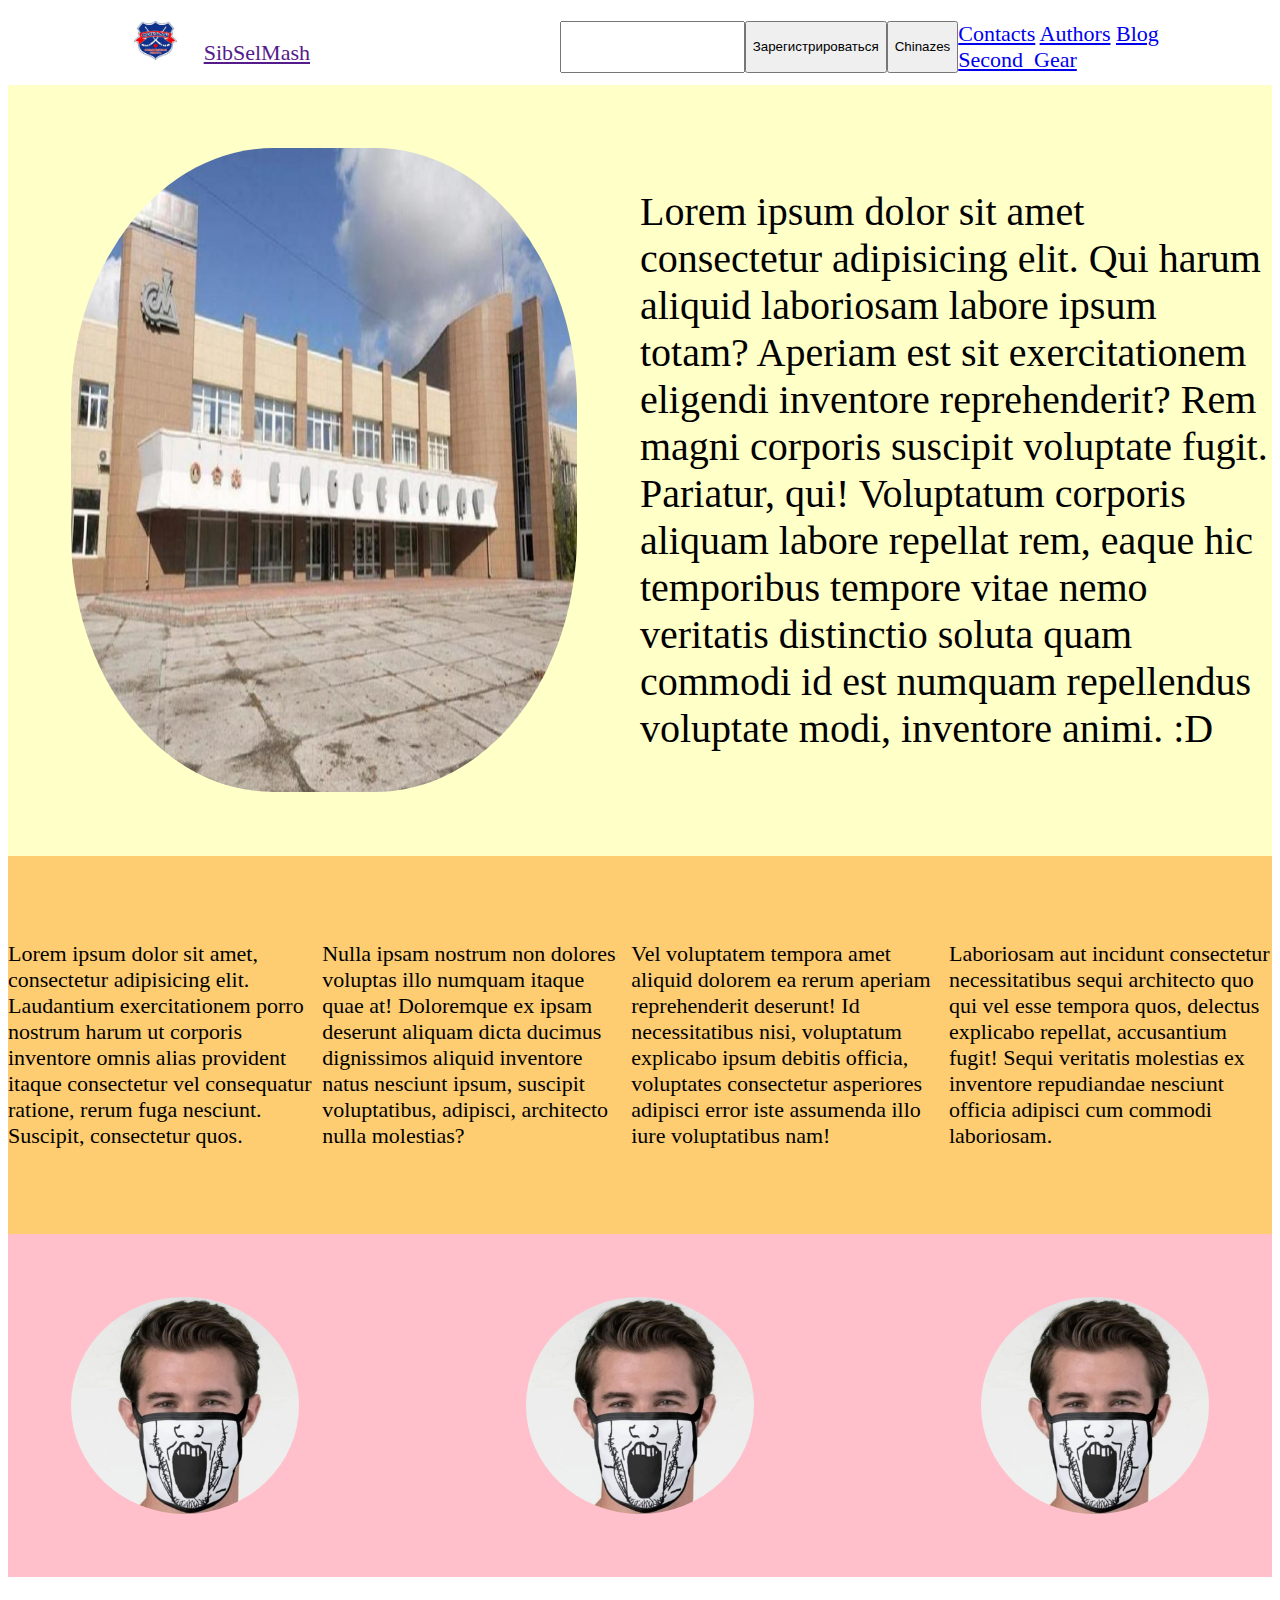
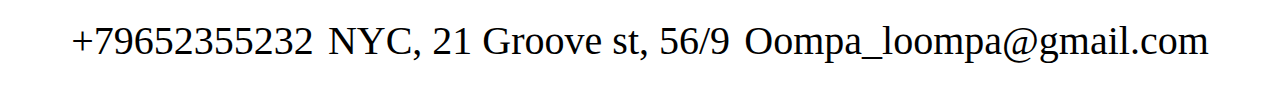
<file: index.html>
<!DOCTYPE html>
<html lang="en">
    <head>
        <meta charset="UTF-8">
        <meta name="viewport" content="width=device-width, initial-scale=1.0">
        <title>SibSelMash</title>
        <link rel="stylesheet" href="./static/style.css">
    </head>
<body>

    <header>
        <div id="left_block">
            <a href="" style="margin-right: 5%;"><img src="./img/logo.jpg" alt="logo" width="10%"></a>
            <a href="">SibSelMash</a>
        </div>

        <input id="uin" type="text">
        <button onclick="show_cats()">Зарегистрироваться</button>
        <button onclick="chinazes()">Chinazes</button>
        
        <div id="right_block">
            <a class="navigator" href="#general_info">Contacts</a>
            <a class="navigator" href="#blog">Authors</a>
            <a class="navigator" href="#Authors">Blog</a>
            <a class="navigator" href="./second_gear.html">Second_Gear</a>
        </div>
    </header>

    <div id="general_info">
        <img id="main_img" src="./img/main.jpg" alt="general" width="40%">
        <p>Lorem ipsum dolor sit amet consectetur adipisicing elit. Qui harum aliquid laboriosam labore ipsum totam? Aperiam est sit exercitationem eligendi inventore reprehenderit? Rem magni corporis suscipit voluptate fugit. Pariatur, qui!
        Voluptatum corporis aliquam labore repellat rem, eaque hic temporibus tempore vitae nemo veritatis distinctio soluta quam commodi id est numquam repellendus voluptate modi, inventore animi. :D</p>
    </div>

    <div id="blog">
        <p>Lorem ipsum dolor sit amet, consectetur adipisicing elit. Laudantium exercitationem porro nostrum harum ut corporis inventore omnis alias provident itaque consectetur vel consequatur ratione, rerum fuga nesciunt. Suscipit, consectetur quos.</p>
        <p>Nulla ipsam nostrum non dolores voluptas illo numquam itaque quae at! Doloremque ex ipsam deserunt aliquam dicta ducimus dignissimos aliquid inventore natus nesciunt ipsum, suscipit voluptatibus, adipisci, architecto nulla molestias?</p>
        <p>Vel voluptatem tempora amet aliquid dolorem ea rerum aperiam reprehenderit deserunt! Id necessitatibus nisi, voluptatum explicabo ipsum debitis officia, voluptates consectetur asperiores adipisci error iste assumenda illo iure voluptatibus nam!</p>
        <p>Laboriosam aut incidunt consectetur necessitatibus sequi architecto quo qui vel esse tempora quos, delectus explicabo repellat, accusantium fugit! Sequi veritatis molestias ex inventore repudiandae nesciunt officia adipisci cum commodi laboriosam.</p>
    </div>

    <div id="Authors">
        <img class="authors" src="./img/author.jpg" alt="">
        <img class="authors" src="./img/author.jpg" alt="">
        <img class="authors" src="./img/author.jpg" alt="">
    </div>

    <footer id="footer">
        <p class="foot_info">+79652355232</p>
        <p class="foot_info">NYC, 21 Groove st, 56/9</p>
        <p class="foot_info">Oompa_loompa@gmail.com</p>
    </footer>

    <script>
        function show_cats() {
            let uin_element = document.querySelector("#uin");
            let uin_data = uin_element.value;
            
            // console.log("Самий класний кэт в мире:", uin_data);
            console.log("Котенок:", uin_data, "Добавлен в базу")
            // check if base already exists;
            let base_elem = document.querySelector(".base");

            if (base_elem==null) {
                console.log("p is null");
                general_info.insertAdjacentHTML('beforebegin', '<p class="base" style="text-align: center; font-size: 22px;">' + uin_data + '</p>');
            }
            else {
                console.log("p exists");
                base_elem.innerText = uin_data;
            }

            // Должен быть обычный пут в поле?

            // console.log(base_elem);
        };

        var i = 0;
        function chinazes() {
            i += 1;
            console.log("Chinazes " + i);
        };


    </script>
</body>
</html>
</file>
<file: static/style.css>
body {
    font-family: 'Comic Sans MS', cursive;
}

header {
    display: flex; 
    justify-content: space-between;
    font-size: 22px;
    padding: 1% 5% 1% 10%;      
}

.navigator {
    margin: 0% 0% 0% 0%;
}

#general_info {
    display: flex; 
    justify-content: space-between;
    background-color: rgb(255, 255, 200);
    font-size: 40px;
    padding: 5% 0% 5% 0%;
}

#main_img {
    margin: 0% 5% 0% 5%;
    border-radius: 40%;
}

#blog {
    display: flex; 
    justify-content: space-between;
    background-color: rgb(254, 205, 113);
    font-size: 22px;
    padding: 5% 0% 5% 0%;
}

.authors {
    width: 20%;
    border-radius: 80%;
}

#Authors {
    display: flex; 
    justify-content: space-between;
    background-color: pink;
    padding: 5% 5% 5% 5%;
}

#footer {
    display: flex; 
    justify-content: space-between;
    font-size: 40px;
    padding: 0% 5% 0% 5%;
}
</file>
